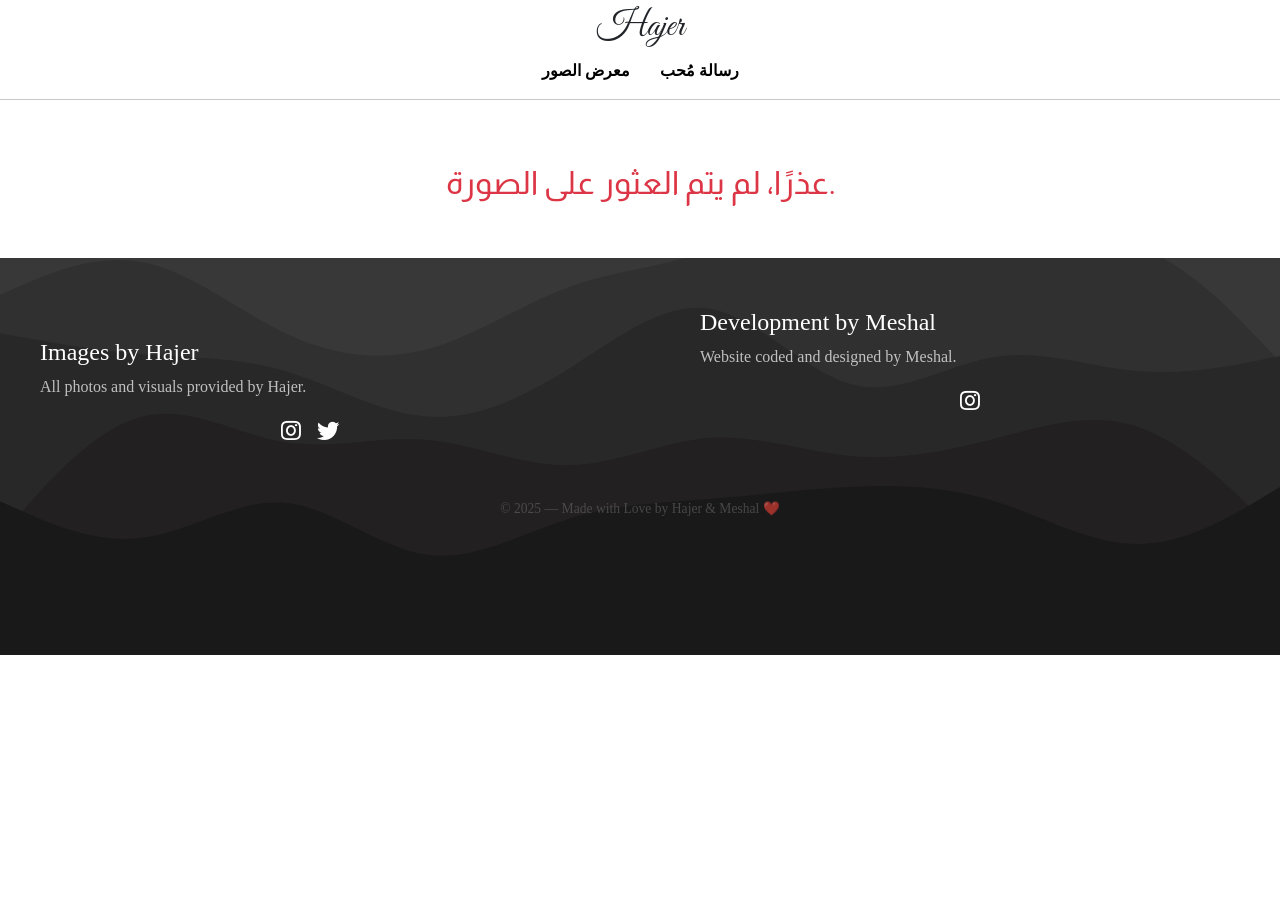
<file: gallery.html>
<!DOCTYPE html>
<html lang="en">
<head>
  <meta charset="UTF-8" />
  <meta name="viewport" content="width=device-width, initial-scale=1.0" />
  <link
        href="https://fonts.googleapis.com/css2?family=Allura&family=Almarai:wght@300;400;700;800&family=Fustat:wght@200..800&family=Harmattan:wght@400;500;600;700&family=Scheherazade+New:wght@400;500;600;700&display=swap"
        rel="stylesheet">
  <link
    href="https://cdn.jsdelivr.net/npm/bootstrap@5.3.6/dist/css/bootstrap.min.css"
    rel="stylesheet"
    integrity="sha384-4Q6Gf2aSP4eDXB8Miphtr37CMZZQ5oXLH2yaXMJ2w8e2ZtHTl7GptT4jmndRuHDT"
    crossorigin="anonymous"
  />
  <link
        href="https://fonts.googleapis.com/css2?family=Allura&family=Almarai:wght@300;400;700;800&family=Fustat:wght@200..800&family=Harmattan:wght@400;500;600;700&family=Scheherazade+New:wght@400;500;600;700&display=swap"
        rel="stylesheet">
        <link rel="stylesheet" href="https://cdn.jsdelivr.net/npm/bootstrap-icons@1.11.3/font/bootstrap-icons.css">
        <link rel="stylesheet" href="https://cdnjs.cloudflare.com/ajax/libs/font-awesome/5.15.4/css/all.min.css">

        

  <title>عرض الصورة</title>
  <style>
            @import url('https://fonts.googleapis.com/css2?family=Cairo&display=swap');
        @import url('https://fonts.googleapis.com/css2?family=Great+Vibes&display=swap');
    body {
  font-family: 'Almarai', sans-serif;
}

    #photo-img {
      transition: transform 0.3s ease;
      cursor: pointer;
      border-radius: 15px;
        max-width: 100%;
  width: 1000px;
  height: auto;
    }

    #photo-img:hover {
      transform: scale(1.03);
    }

    .nav-buttons {
      margin-top: 40px;
    }

    .nav-buttons a {
      min-width: 120px;
    }

    .btn-container {
      display: flex;
      justify-content: center;
      gap: 15px;
      flex-wrap: wrap;
    }
    
#header {
  position: relative;
  z-index: 2;
}

.blob-divider {
  position: relative;
  margin-top: -210px;
  z-index: 1;
    font-size: 0; /* يمنع الفراغ الناتج عن الخط الافتراضي */
}

.blob-divider img {
  width: 100%;
  display: block;
}


.gallery-description {
  position: relative;
  z-index: 2;
  margin-top: -210px !important; /* افتراضي لشاشات المتوسطة */
  padding: 0 15px;
  text-align: right;
  justify-content: right;
  font-size: 1.4rem;
  color: #222;
  font-family: 'Almarai', sans-serif;
  line-height: 1.6;
}

.gallery-description p {
  margin-bottom: 10px;
}

.gallery-description .author {
  display: block;
  margin-top: 10px;
  font-size: 1.2rem;
  font-weight: 700;
  color: #555;
  font-style: italic;
}
/* تصميم الفوتر الرئيسي */
.noir-footer {
  width: 100%;
  direction: ltr; /* لاحظ: إذا كنت تريد الفوتر بالعربية، غيّرها إلى rtl */
  background: linear-gradient(to right, #ffffff, #d4d4d4, #ffffff);
  color: #000000;
  padding: 5rem 2rem 2rem;
  font-family: 'Playfair Display', serif;
  border-top: none;
  position: relative;
  z-index: 1;
}

/* الحاوية الداخلية للفوتر */
.noir-container {
  display: flex;
  flex-wrap: wrap;
  justify-content: center;
  align-items: flex-start;
  gap: 4rem;
  max-width: 1200px;
  margin: 0 auto;
  text-align: left; /* أو right حسب اللغة */
}

/* افتراضيًا: العناصر فوق بعض في الشاشات الصغيرة */
.noir-brand {
  width: 100%;
  text-align: center; /* أو left حسب رغبتك */

}

/* ابتداءً من الشاشات بعرض 768px (مثل التابلت والكمبيوتر) */
@media (min-width: 1200px) {
  .noir-container {
    display: flex;
    justify-content: space-between;
    align-items: flex-start;
    gap: 3rem;
  }

  .noir-brand {
    width: 45%; /* يخلي كل عنصر ياخذ تقريبا نص العرض */
    text-align: left; /* يمكنك تغييره إلى right لو RTL */
    margin-bottom: 20px;
  }
}



/* القسم الخاص بالعلامة التجارية */
.noir-brand h2 {
  font-size: 2.4rem;
  color: var(--color-accent);
  margin-bottom: 0.3rem;
}

.noir-brand p {
  font-size: 1rem;
  opacity: 0.7;
}

/* روابط الفوتر */
.noir-links {
  display: flex;
  flex-direction: column;
  gap: 0.8rem;
}

.noir-links a {
  color: #aaa;
  text-decoration: none;
  font-size: 1rem;
  transition: color 0.3s ease;
}

.noir-links a:hover {
  color: var(--color-accent); /* يمكنك تغيير اللون المميز */
}

.noir-social a {
  font-size: 1.4rem;
  color: #ffffff;
  transition: color 0.3s ease, transform 0.3s ease;
}


.noir-social {
  display: flex;
  justify-content: center;  /* توسيط أفقي */
  align-items: center;      /* توسيط عمودي */
  gap: 1rem;
  margin-top: 10px;         /* اختيارية لتحسين التنسيق */
}


.noir-social a:hover {
  color: #b1541f;
  transform: translateY(-3px);
}

/* النص السفلي للفوتر */
.noir-bottom {
  text-align: center;
  margin-top: 3rem;
  font-size: 0.85rem;
  color: #666;
  opacity: 0.6;
}

/* شاشات صغيرة */
@media (max-width: 768px) {
  .gallery-description {
    margin-top: -50px;
    font-size: 1.2rem;
  }
  .noir-container {
  display: flex;
  flex-wrap: wrap;
  justify-content: center;      /* وسط العناصر أفقياً */
  align-items: flex-start;      /* محاذاة العناوين من الأعلى */
  gap: 4rem;                    /* مسافة بين العناصر */
  text-align: left;             /* محاذاة النصوص لليسار (غيّرها لـ right لو كان RTL) */
  max-width: 1200px;
  margin: 10px auto 0;
  margin-top: 210px;
}
}

/* شاشات كبيرة */
@media (min-width: 1200px) {
  .gallery-description {
    margin-top: -180px;
  }
 
}

/* تخفيها على الشاشات الكبيرة */
@media (min-width: 992px) {
  .blob-divider {
    display: none;
  }
  .gallery-description {
  position: relative;
  z-index: 2;
  margin-top: -40px !important; /* افتراضي لشاشات المتوسطة */
  padding: 0 15px;
  text-align: center;
  font-size: 1.4rem;
  color: #222;
  font-family: 'Almarai', sans-serif;
  line-height: 1.6;
}
}
a {
  text-decoration: none;
  color: inherit;
}


    .Segnutre {
  font-family: 'Great Vibes', cursive;
  font-size: 36px;
  font-weight: 400;
  margin-bottom: 5px;
  display: flex;
  justify-content: center;
  align-items: center;
  text-align: center;
}


        header nav {
            display: flex;
            justify-content: center;
            gap: 30px;
        }

        header nav a {
            color: #000000;
            text-decoration: none;
            font-weight: 600;
            font-size: 16px;
            transition: color 0.3s ease;
            font-family: 'Amiri', serif;
        }

        header nav a:hover {
            color: #8f88f7;
        }
.nav-buttons {
  display: flex;
  gap: 10px;
  justify-content: center;
  flex-wrap: nowrap; /* مهم: لا تسمح بالتكدس */
  margin-top: 20px;
  flex-direction: row;
  overflow-x: auto; /* يدعم التمرير إذا ما كفت الأزرار */
}

/* الأزرار */
.nav-buttons a {
  flex: 1 1 auto;         /* يجعل كل زر يتمدد حسب الحاجة */
  font-size: 1rem;
  padding: 10px 16px;
  border-radius: 50px;
  transition: all 0.3s ease;
  display: inline-flex;
  align-items: center;
  justify-content: center;
  white-space: nowrap;    /* يمنع تكسير النص */
}

/* التحويم */
.nav-buttons a:hover {
  transform: translateY(-2px);
  box-shadow: 0 4px 12px rgba(0, 0, 0, 0.1);
}


/* ⚠️ دعم للجوالات */
@media (max-width: 776px) {
  .nav-buttons {
    flex-direction: column;
    align-items: stretch;
  }

  .nav-buttons a {
    width: 100%;
    font-size: 1rem;
    padding: 12px 16px;
  }
}


  </style>
</head>
<body>
    
    <header id="header">
        <div class="Segnutre">Hajer</div>
        <nav>
            <a href="#gallery">معرض الصور</a>
            <a href="#contact">رسالة مُحب</a>
        </nav>


    </header>
<hr>
  <div class="container col-xxl-8 px-4 py-5">
    <div class="row flex-lg-row align-items-center g-5 py-5">
      <div class="col-10 col-sm-8 col-lg-6 mx-auto">
        <img id="photo-img" src="" class="d-block mx-auto img-fluid"
             alt="الصورة" width="700" height="500" loading="lazy">
      </div>
      <div class="col-lg-12 text-center">
        <h1 id="photo-title" class="display-5 fw-bold text-body-emphasis lh-1 mb-3 mt-4"></h1>
        <p id="photo-desc" class="lead text-end" dir="rtl" style="white-space: pre-line;"></p>


        <!-- أزرار التنقل -->
<div class="btn-container nav-buttons">
  <a id="prev-link" class="btn btn-outline-dark">
    <i class="bi bi-arrow-left-circle-fill me-2"></i>
  </a>
  <a href="index.html" class="btn btn-outline-primary">
    <i class="bi bi-grid me-2"></i> الرجوع إلى الصفحة الرئيسية
  </a>
  <a id="next-link" class="btn btn-outline-dark">
    <i class="bi bi-arrow-right-circle-fill ms-2"></i>
  </a>
</div>


      </div>
    </div>
  </div>
      <footer class="noir-footer w-100 position-relative text-white" style="
          background-color: #ffffff; 
          background-image: url('./assets/images/layered-waves-haikei\ \(2\).svg');
          
          background-repeat: no-repeat;
          background-size: cover;
          background-position: center bottom;
          padding: 50px 20px 120px; /* top right/left bottom */

        ">

        <div class="noir-container position-relative" style="z-index: 1;">

            <div class="noir-brand">
                <h4 style="margin-top: 30px;">Images by Hajer</h4>
                <p>All photos and visuals provided by Hajer.</p>
                <div class="noir-social">
                    <a href="https://instagram.com/hajer_username" target="_blank"><i class="fab fa-instagram"></i></a>
                    <a href="https://twitter.com/hajer_username" target="_blank"><i class="fab fa-twitter"></i></a>
                </div>
            </div>

            <div class="noir-brand">
                <h4>Development by Meshal</h4>
                <p>Website coded and designed by Meshal.</p>
                <div class="noir-social">
                    <a href="https://instagram.com/raremeow" target="_blank"><i class="fab fa-instagram"></i></a>
                </div>
            </div>

        </div>

        <div class="noir-bottom position-relative text-center" style="z-index: 1; margin-top: 30px;">
            <p>&copy; 2025 — Made with Love by Hajer & Meshal ❤️</p>
        </div>
    </footer>

  <script>
    const photos = {
      "1": {
        title: "بين انتظارٍ ومضيّ",
        img: "./assets/images/2Girls.jpg",
        desc: `عند زاوية الرصيف، وقفتا تتأملان الشارع في صمت،
وكأنهما على وشك اتخاذ قرار صغير:
هل ننتظر الحافلة؟ أم نمضي في طريق آخر؟

الضوء الذهبي للمساء كان يكسو المشهد بنعومة.
يلامس ملابسهن، حقائبهن، وحتى ظلال الأشجار.
كل شيء كان عاديًا، بسيطًا،
لكنه بدا وكأنه لحظة من فيلم قديم…
لحظة لا يُلتفت إليها كثيرًا، لكنها تظلّ في الذاكرة.

ربما كان حديثهما عن موعدٍ تأخّر،
أو وجهةٍ جديدة،
أو حتى عن يومٍ مضى دون أن يُحكى.
لكن الأكيد أن بين تلك الوقفة العابرة،
كانت هناك صداقة…
تشبه الضوء: هادئة، ثابتة، ومطمئنة.`

      },
      "2": {
        title: "رسالة معطّرة بالأمل",
        img: "./assets/images/flowerPhoto.jpg",
        desc: `استوقفتني لحظة إعداد باقة ورد،
حيث تناغمت الألوان وتداخلت الأزهار في تنسيق جميل.
تساءلت،
إلى من ستصل هذه الباقة؟

وهل ستضيء يومه بسعادة غير متوقعة؟
ربما تكون رسالة حب،
أو امتنان،
أو حتى اعتذار،
لكنها بلا شك ستحمل بين أوراقها
فرحًا صغيرًا
يتفتح في قلب من يستلمها.`
      },
      "11": {
        title: "حديث دافئ في أرض بعيدة",
        img: "./assets/images/OurDatePhoto.jpg",
        desc: `عندما رأيت هذا المشهد في الكويت،
لفت انتباهي أن الجالسين كانوا من الجنسية المصرية،
فتوقفت لالتقاط صورة تحفظ تلك اللحظة.

أعادني ذلك إلى زياراتي للإسكندرية،
حيث اعتاد الناس الجلوس أمام البحر،
يتبادلون الأحاديث البسيطة،
ويعبّرون عن حبهم باحاديث دافئة وحنونة.

ترددت في ذهني كلمات
أم كلثوم: “صالحت بيك أيامي، وسامحت بيك الزمن.”
وكانت هذه الجلسة كانت تعويضًا لهم
بلحظة دافئة حيث لا شيء يهم
سوى وجودهم معًا أمام البحر `
      },
          "3": {
        title: "غارق في صمته",
        img: "./assets/images/SeaPhoto.jpg",
        desc: `ذهبت لأرى البحر،
شغّلت الأغاني في السيارة،
وقررت أن أحاول جمع أفكاري.

لكن فجأة، سقطت عيناَي على
شخص يجلس بمفرده، صامت، لا يتحرك،
لكن حضوره كان ثقيلًا، يلفت الانتباه.

نسيت لماذا أنا هنا، وما الذي كان ينبغي عليّ فعله،
وانشغلت به.
بدأت أتساءل: ماذا يشعر؟
ماذا حدث له؟
وما الذي دفعه لاختيار هذا الصمت؟
كأنه أنا، لكن في مكان آخر.

كنت قد أتيت لأفرّغ ما في داخلي،
لكن قلبي انشغل بشخص لا يعرفني،
غير أن حضوره جعلني أضيع عن كل ما كنت أفكر فيه.

ربما لأننا جميعًا نأتي إلى البحر بحثًا عن شيءٍ فقدناه في داخلنا.
وربما لأننا نجد أنفسنا أحيانًا
في عيون غرباء، يشبهوننا كثيرًا.`
      },
    };

    const params = new URLSearchParams(window.location.search);
    const id = params.get("id");
    const photo = photos[id];

   if (photo) {
  document.getElementById("photo-img").src = photo.img;
  document.getElementById("photo-title").textContent = photo.title;
  const descElement = document.getElementById("photo-desc");
  descElement.textContent = photo.desc;
  descElement.style.whiteSpace = "pre-line";
  document.title = photo.title;
}
 else {
      document.querySelector(".container").innerHTML = `
        <h2 class="text-center text-danger">عذرًا، لم يتم العثور على الصورة.</h2>
      `;
    }

    const idNumber = parseInt(id);
    const prevId = idNumber > 1 ? idNumber - 1 : Object.keys(photos).length;
    const nextId = idNumber < Object.keys(photos).length ? idNumber + 1 : 1;

    document.getElementById("prev-link").href = `gallery.html?id=${prevId}`;
    document.getElementById("next-link").href = `gallery.html?id=${nextId}`;
  </script>

  <script
    src="https://cdn.jsdelivr.net/npm/bootstrap@5.3.6/dist/js/bootstrap.bundle.min.js"
    integrity="sha384-j1CDi7MgGQ12Z7Qab0qlWQ/Qqz24Gc6BM0thvEMVjHnfYGF0rmFCozFSxQBxwHKO"
    crossorigin="anonymous"
  ></script>
</body>
</html>
</file>
